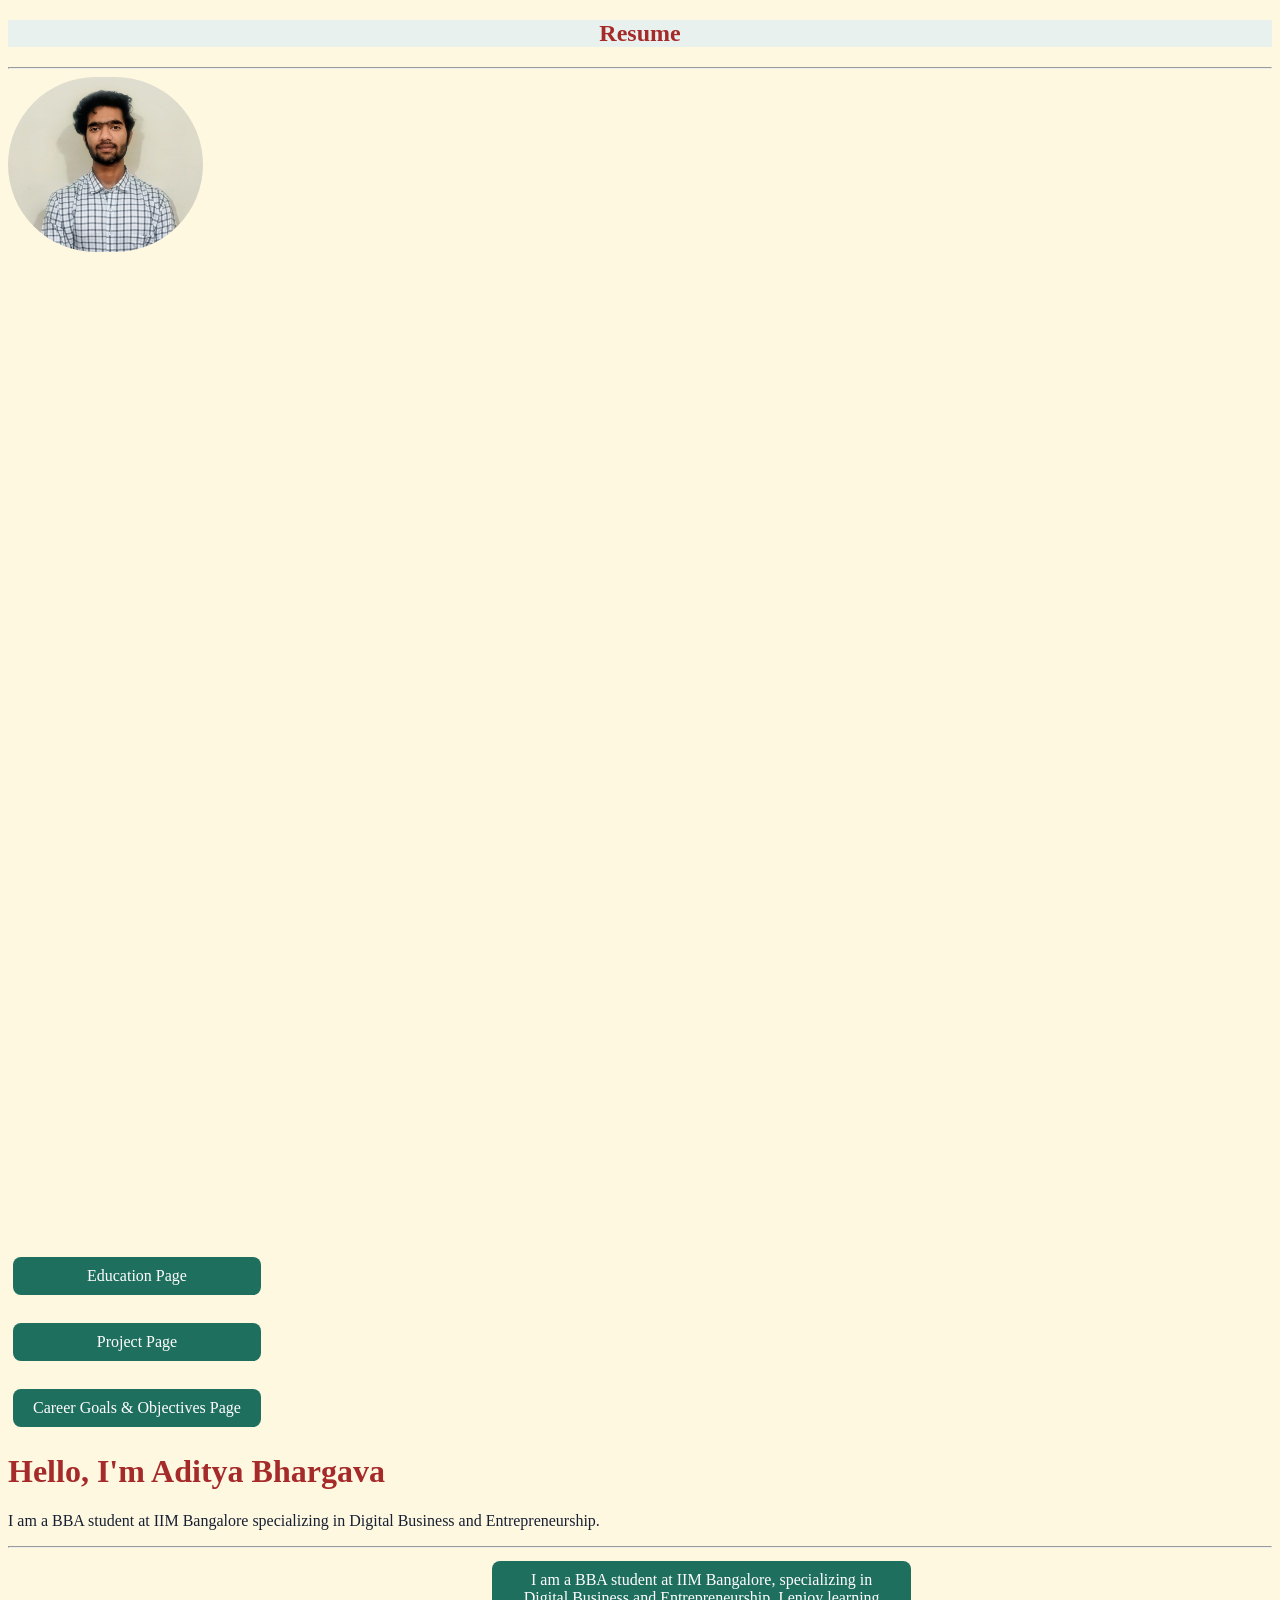
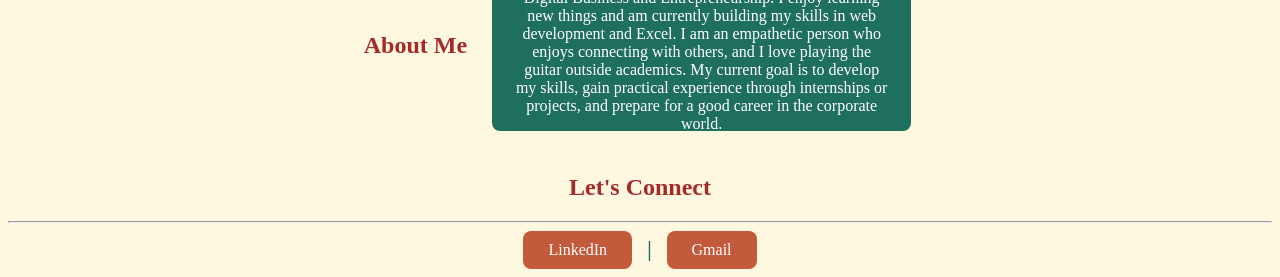
<file: index.html>
<!doctype html>
<html lang="en">
   <head>
      <meta charset="UTF-8" />
      <meta name="viewport" content="width=device-width, initial-scale=1.0" />
      <title>Resume-Home Page</title>
      <link rel="stylesheet" href="./indexstyle.css" />
   </head>
   <body>
      <header>
         <h2 id="resume">Resume</h2>
         <hr />
         <div class="nav">
            <img
               src="./Images/my photo.jpeg"
               alt="My photo"
               height="175px"
               class="img"
            />
            <nav>
               <a href="./Education Page.html">Education Page</a><br />
               <a href="./Project Page.html">Project Page</a><br />
               <a href="./Hobbies and Objectives.html"
                  >Career Goals & Objectives Page</a
               >
            </nav>
         </div>
         <h1>Hello, I'm Aditya Bhargava</h1>

         <p>
            I am a BBA student at IIM Bangalore specializing in Digital Business
            and Entrepreneurship.
         </p>
      </header>
      <hr />
      <section>
         <div class="about">
            <h2>About Me</h2>

            <p id="para">
               I am a BBA student at IIM Bangalore, specializing in Digital
               Business and Entrepreneurship. I enjoy learning new things and am
               currently building my skills in web development and Excel. I am
               an empathetic person who enjoys connecting with others, and I
               love playing the guitar outside academics. My current goal is to
               develop my skills, gain practical experience through internships
               or projects, and prepare for a good career in the corporate
               world.
            </p>
         </div>
      </section>
      <br />
      <footer>
         <h2>Let's Connect</h2>
         <hr />

         <div class="contact-me">
            <a
               href="https://www.linkedin.com/in/aditya-bhargava-60a248366?utm_source=share_via&utm_content=profile&utm_medium=member_android"
            >
               LinkedIn
            </a>

            <span>|</span>

            <a href="mailto:bhargava.agb@gmail.com"> Gmail </a>
         </div>
      </footer>
   </body>
</html>
</file>
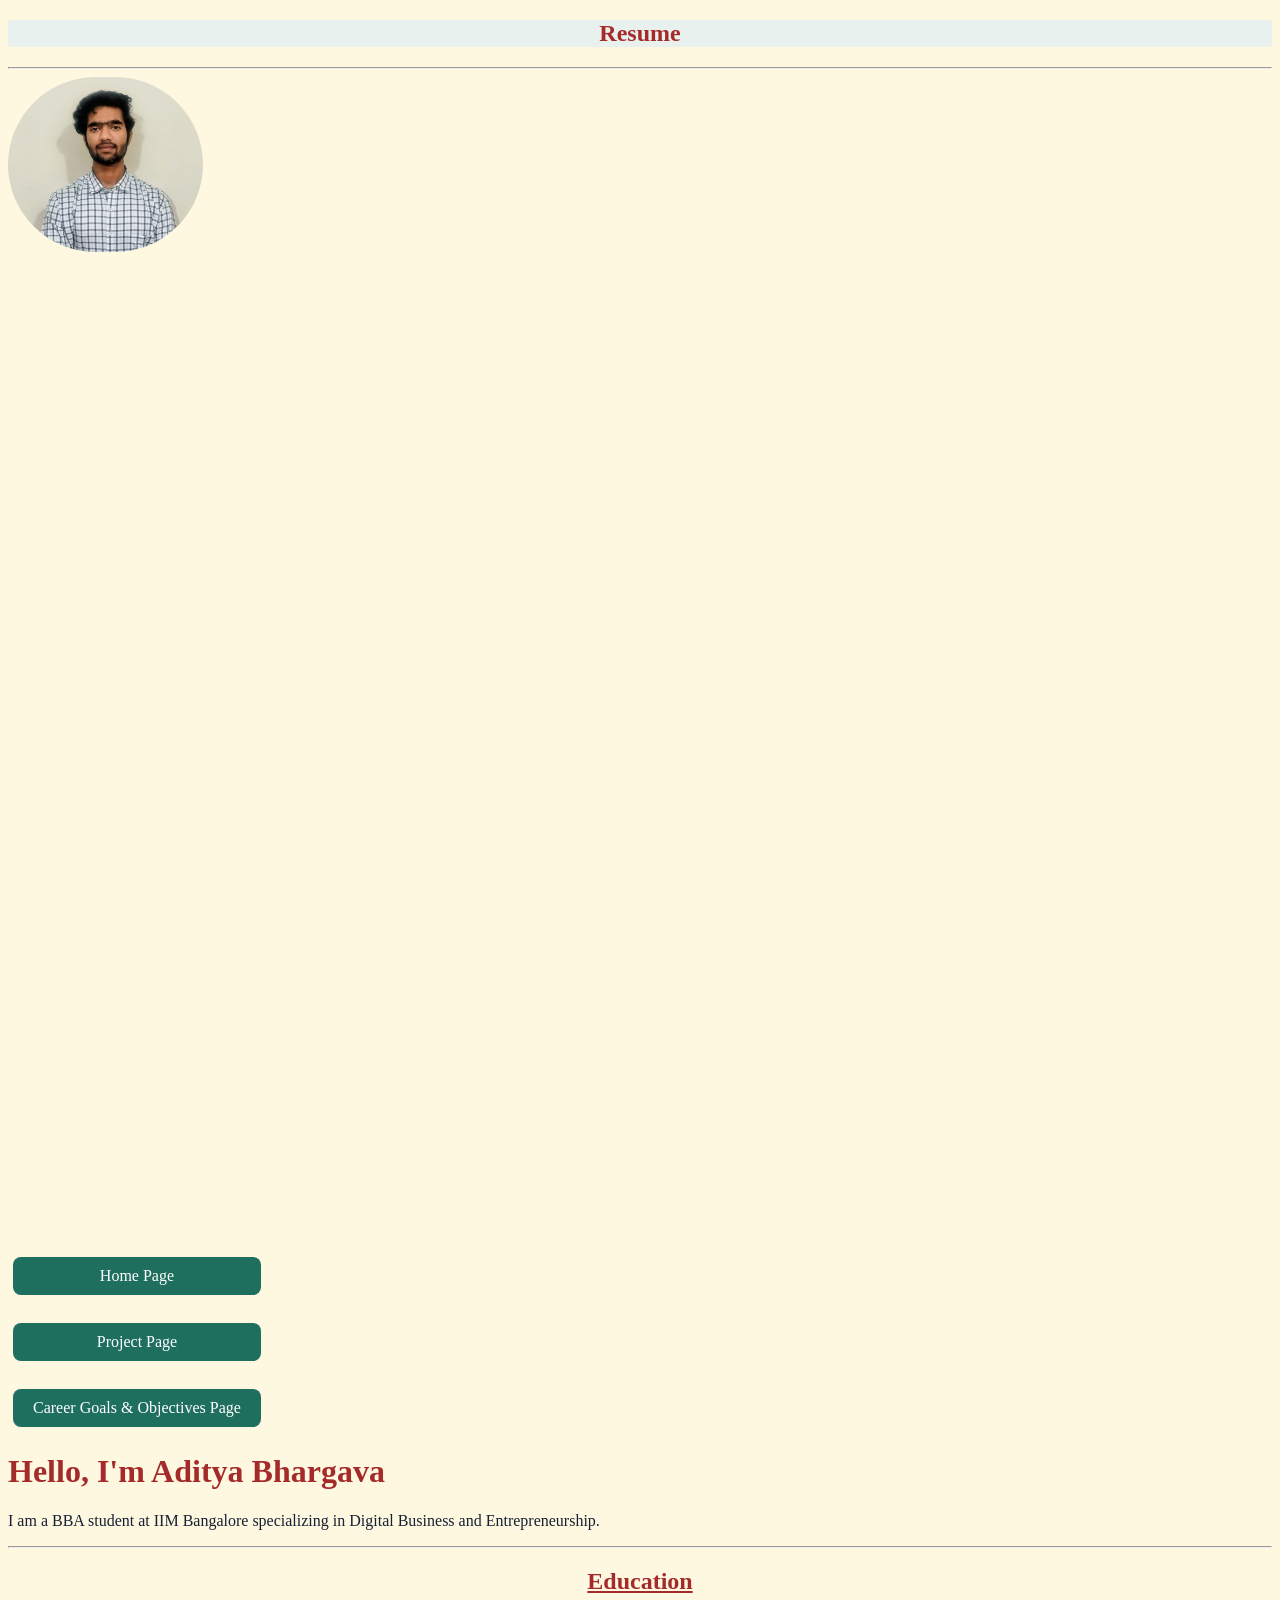
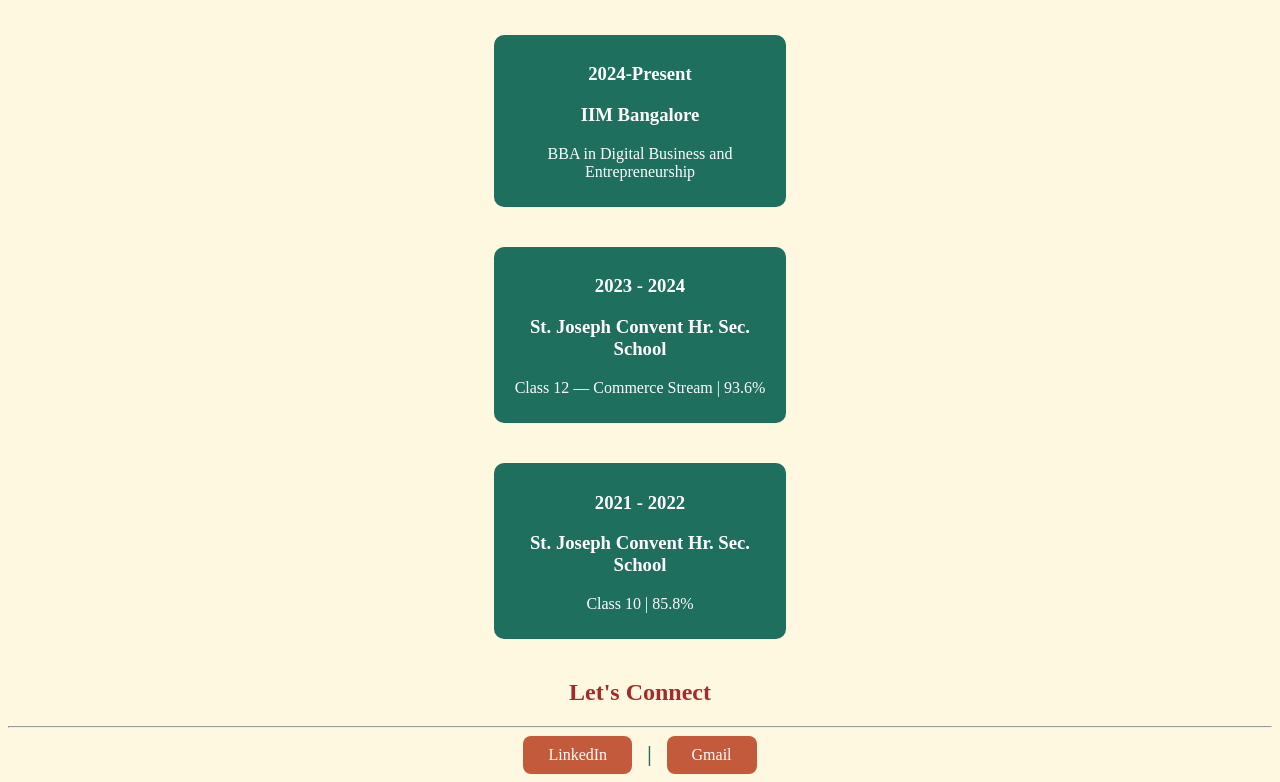
<file: Education Page.html>
<!doctype html>
<html lang="en">
   <head>
      <meta charset="UTF-8" />
      <meta name="viewport" content="width=device-width, initial-scale=1.0" />
      <title>Resume-Education Page</title>
      <link rel="stylesheet" href="./indexstyle.css" />
   </head>

   <body>
      <header>
         <h2 id="resume">Resume</h2>
         <hr />
         <div class="nav">
            <img
               src="./Images/my photo.jpeg"
               alt="My photo"
               height="175px"
               class="img"
            />
            <nav>
               <a href="./index.html">Home Page</a><br />
               <a href="./Project Page.html">Project Page</a><br />
               <a href="./Hobbies and Objectives.html"
                  >Career Goals & Objectives Page</a
               >
            </nav>
         </div>
         <h1>Hello, I'm Aditya Bhargava</h1>

         <p>
            I am a BBA student at IIM Bangalore specializing in Digital Business
            and Entrepreneurship.
         </p>
      </header>
      <hr />

      <h2 id="h2">Education</h2>

      <section>
         <div class="parent-div">
            <div class="education-card">
               <h3>2024-Present</h3>
               <h3>IIM Bangalore</h3>
               <p>BBA in Digital Business and Entrepreneurship</p>
            </div>

            <div class="education-card">
               <h3>2023 - 2024</h3>
               <h3>St. Joseph Convent Hr. Sec. School</h3>
               <p>Class 12 — Commerce Stream | 93.6%</p>
            </div>

            <div class="education-card">
               <h3>2021 - 2022</h3>
               <h3>St. Joseph Convent Hr. Sec. School</h3>
               <p>Class 10 | 85.8%</p>
            </div>
         </div>
      </section>
      <footer>
         <h2>Let's Connect</h2>
         <hr />

         <div class="contact-me">
            <a
               href="https://www.linkedin.com/in/aditya-bhargava-60a248366?utm_source=share_via&utm_content=profile&utm_medium=member_android"
            >
               LinkedIn
            </a>

            <span>|</span>

            <a href="mailto:bhargava.agb@gmail.com"> Gmail </a>
         </div>
      </footer>
   </body>
</html>
</file>
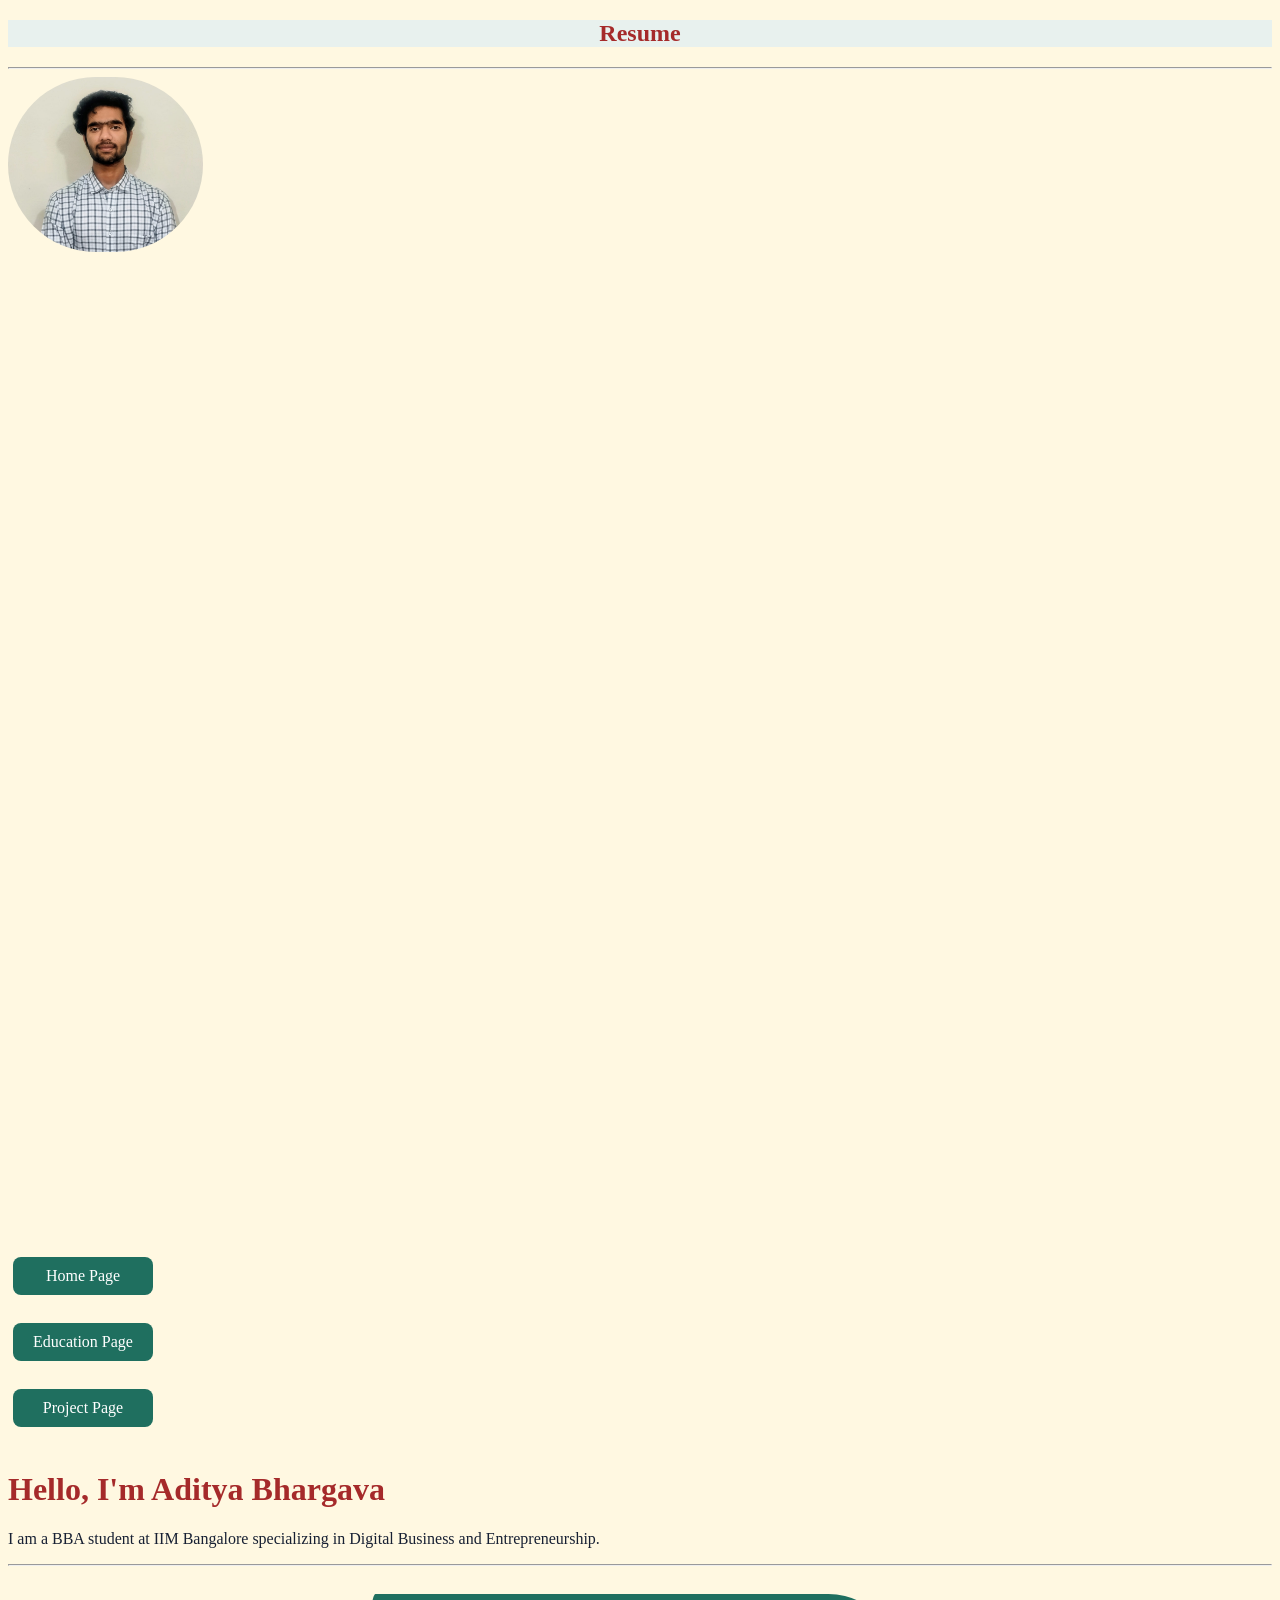
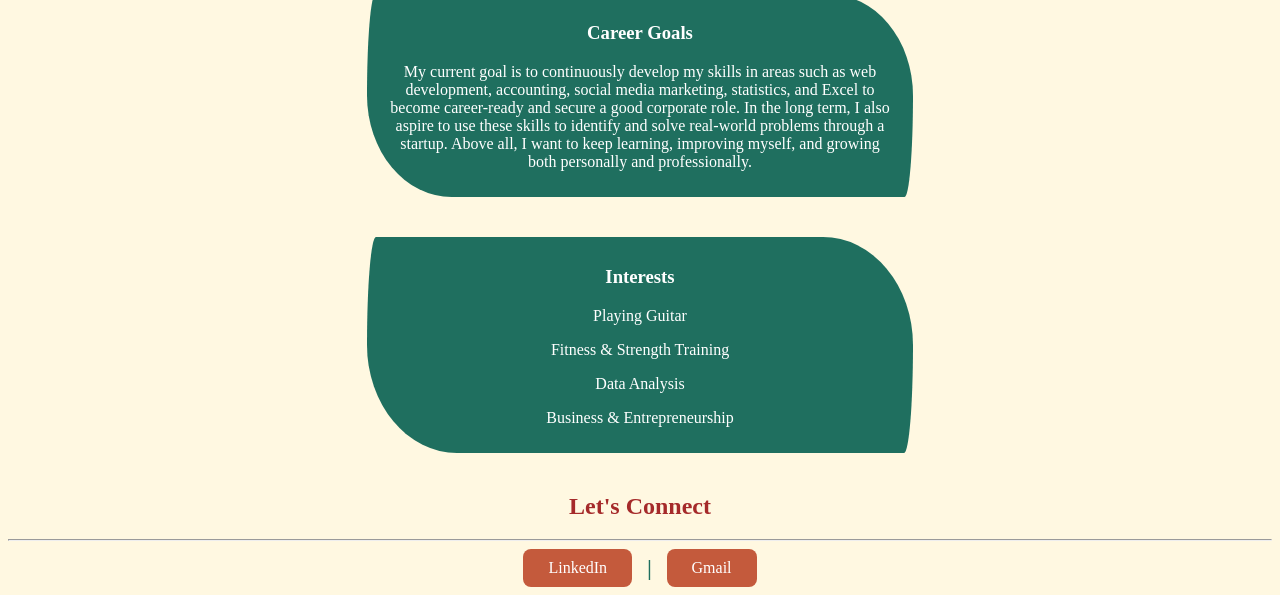
<file: Hobbies and Objectives.html>
<!doctype html>
<html lang="en">
   <head>
      <meta charset="UTF-8" />
      <meta name="viewport" content="width=device-width, initial-scale=1.0" />
      <title>Carrer Goals & Interests</title>
      <link rel="stylesheet" href="./indexstyle.css" />
   </head>
   <body>
      <header>
         <h2 id="resume">Resume</h2>
         <hr />
         <div class="nav">
            <img
               src="./Images/my photo.jpeg"
               alt="My photo"
               height="175px"
               class="img"
            />
            <nav>
               <a href="./index.html">Home Page</a><br />
               <a href="./Education Page.html">Education Page</a><br />
               <a href="./Project Page.html">Project Page</a><br />
               
            </nav>
         </div>
         <h1>Hello, I'm Aditya Bhargava</h1>

         <p>
            I am a BBA student at IIM Bangalore specializing in Digital Business
            and Entrepreneurship.
         </p>
      </header>
      <hr />
      <div class="carrer">
         <div class="goals-objectives">
            <h3>Career Goals</h3>

            <p>
               My current goal is to continuously develop my skills in areas
               such as web development, accounting, social media marketing,
               statistics, and Excel to become career-ready and secure a good
               corporate role. In the long term, I also aspire to use these
               skills to identify and solve real-world problems through a
               startup. Above all, I want to keep learning, improving myself,
               and growing both personally and professionally.
            </p>
         </div>
         <div class="goals-objectives">
            <h3>Interests</h3>

            <p>Playing Guitar</p>
            <p>Fitness & Strength Training</p>
            <p>Data Analysis</p>
            <p>Business & Entrepreneurship</p>

      
         </div>
      </div>
      <footer>
         <h2>Let's Connect</h2>
         <hr />

         <div class="contact-me">
            <a
               href="https://www.linkedin.com/in/aditya-bhargava-60a248366?utm_source=share_via&utm_content=profile&utm_medium=member_android"
            >
               LinkedIn
            </a>

            <span>|</span>

            <a href="mailto:bhargava.agb@gmail.com"> Gmail </a>
         </div>
      </footer>
   </body>
</html>
</file>
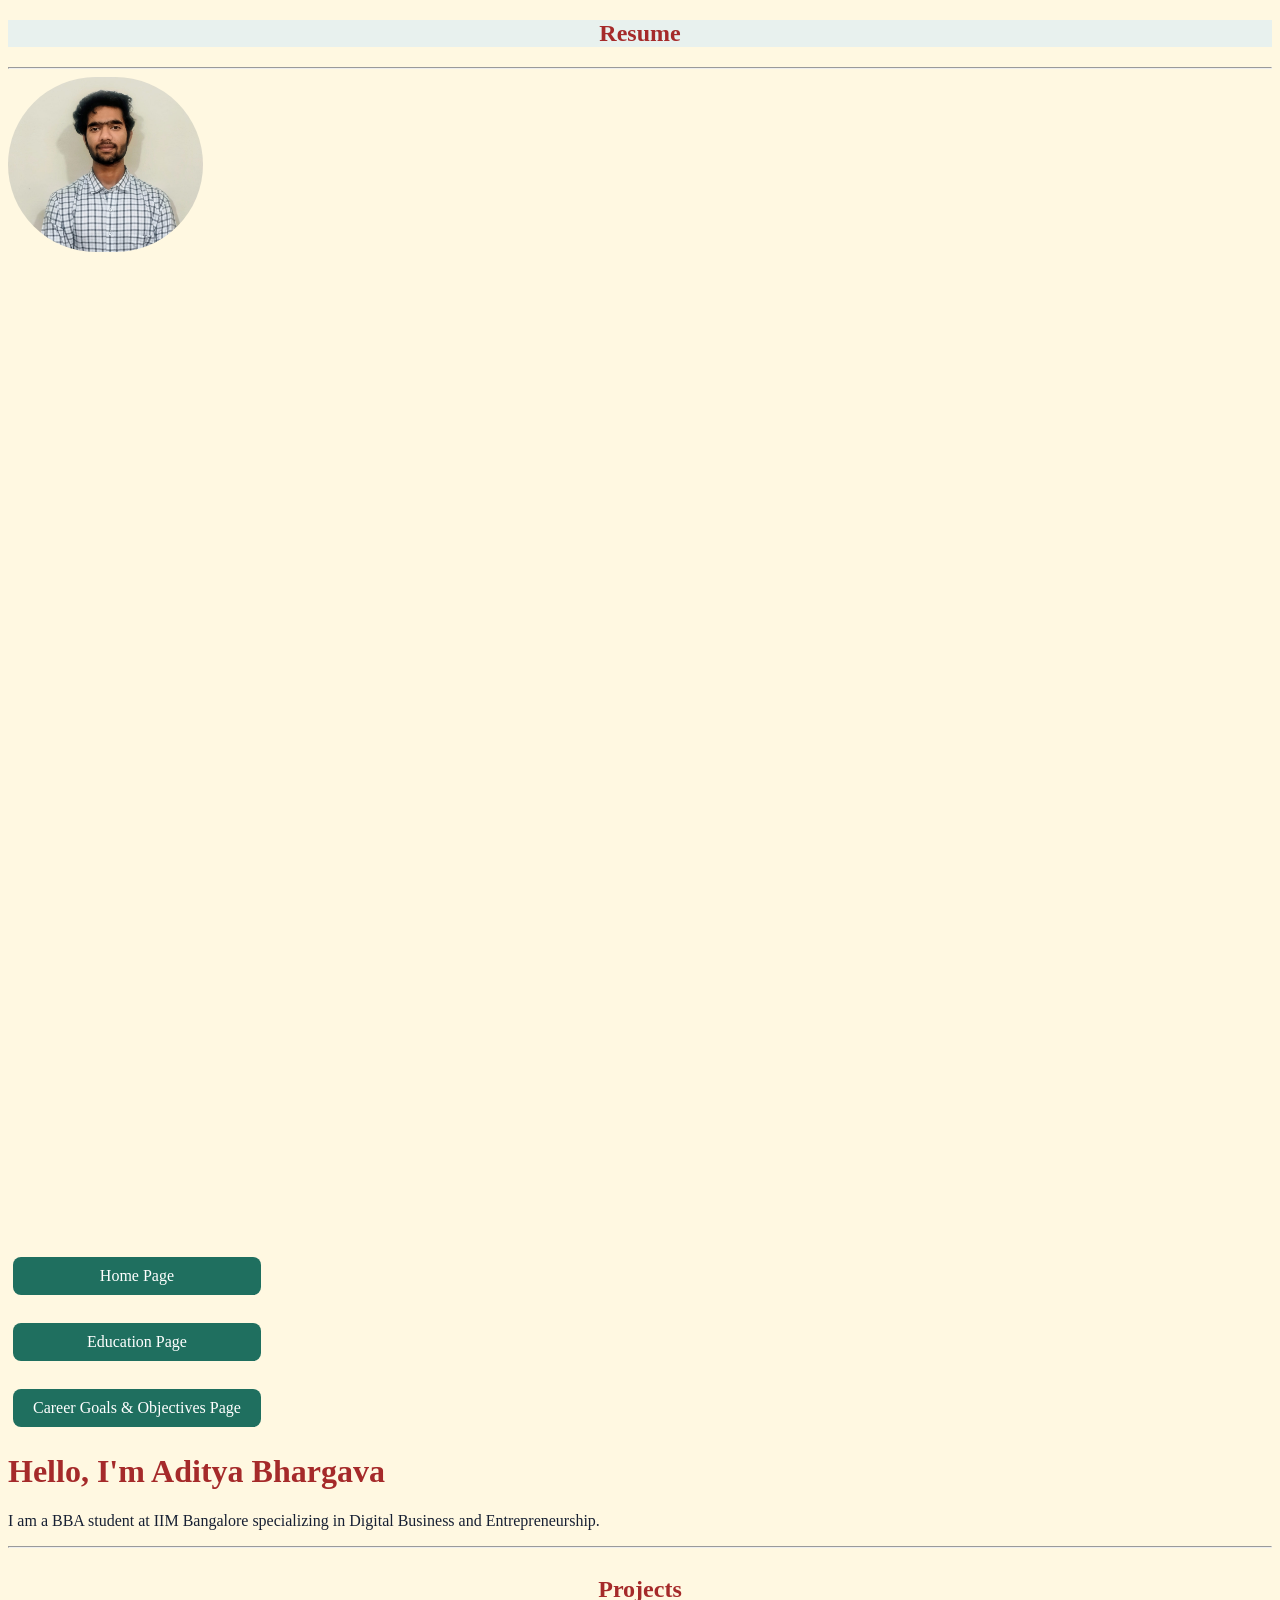
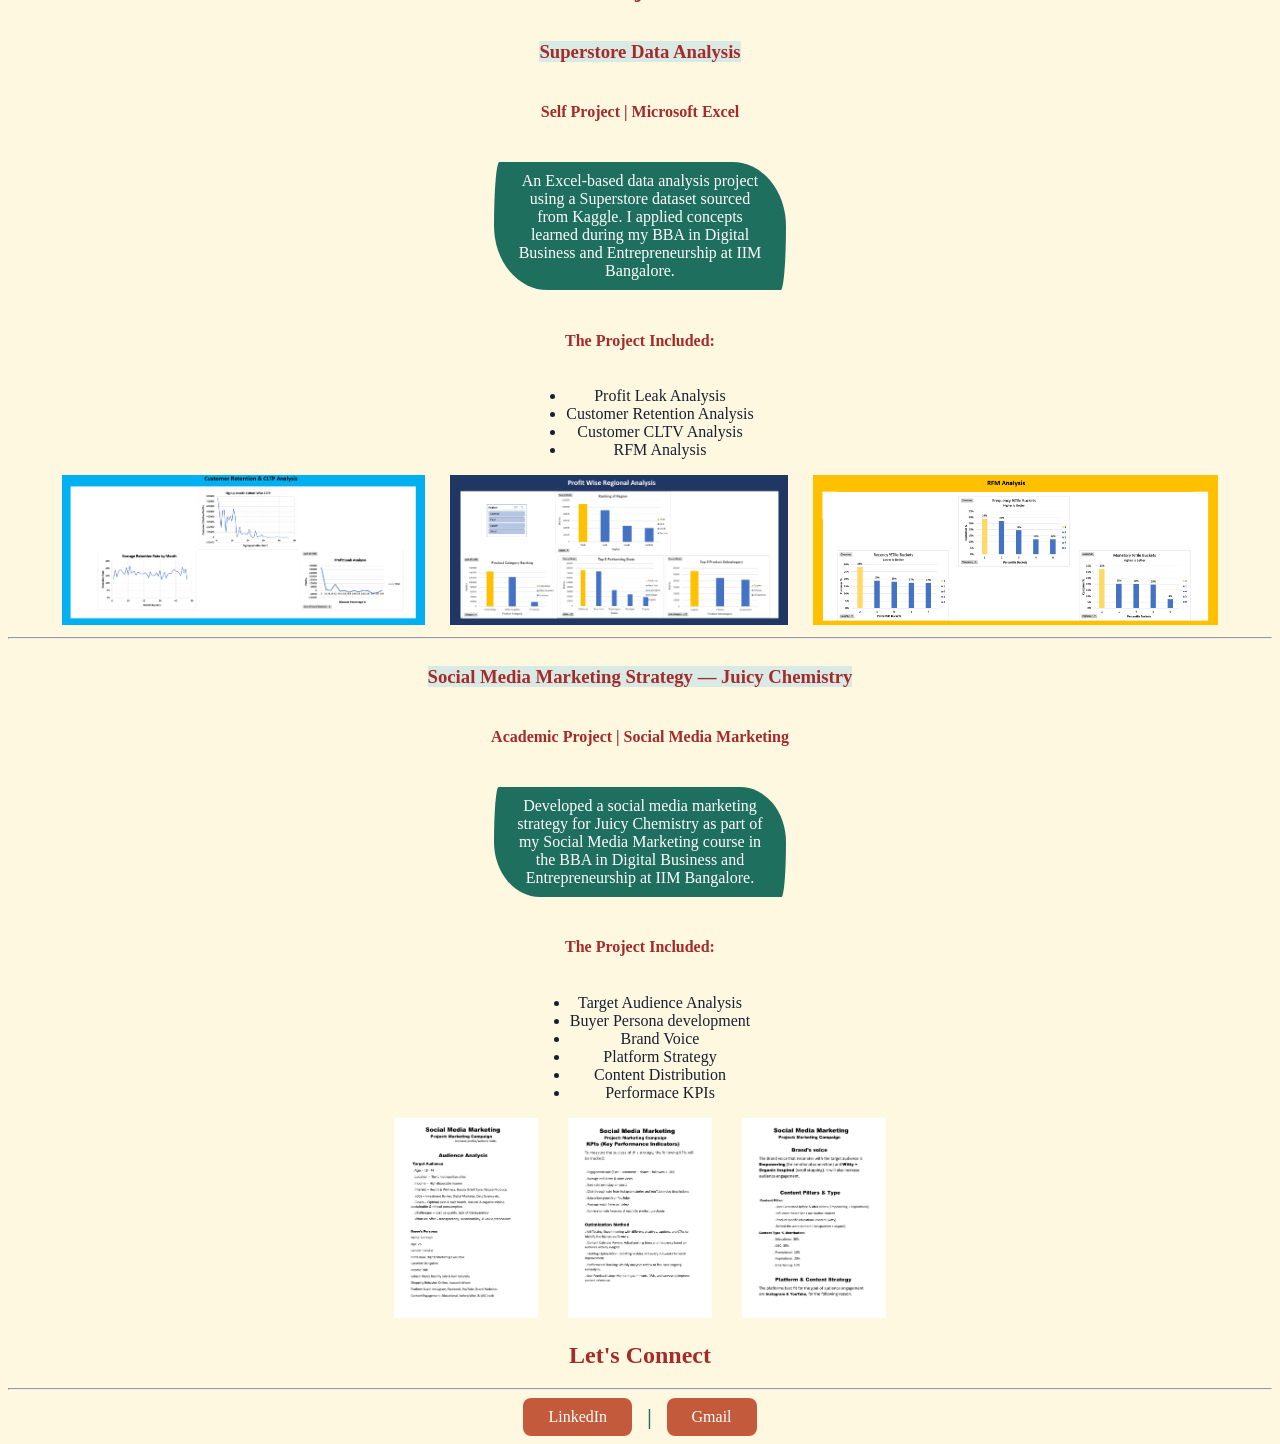
<file: Project Page.html>
<!doctype html>
<html lang="en">
   <head>
      <meta charset="UTF-8" />
      <meta name="viewport" content="width=device-width, initial-scale=1.0" />
      <title>Projects</title>
      <link rel="stylesheet" href="./indexstyle.css" />
   </head>
   <body>
      <header>
         <h2 id="resume">Resume</h2>
         <hr />
         <div class="nav">
            <img
               src="./Images/my photo.jpeg"
               alt="My photo"
               height="175px"
               class="img"
            />
            <nav>
               <a href="./index.html">Home Page</a><br />
               <a href="./Education Page.html">Education Page</a><br />
               <a href="./Hobbies and Objectives.html"
                  >Career Goals & Objectives Page</a
               >
            </nav>
         </div>
         <h1>Hello, I'm Aditya Bhargava</h1>

         <p>
            I am a BBA student at IIM Bangalore specializing in Digital Business
            and Entrepreneurship.
         </p>
      </header>
      <hr />

      <section>
         <div class="excel-project">
            <h2 class="project-h-elements">Projects</h2>
            <h3 class="project-h-elements">
               <span id="span">Superstore Data Analysis</span>
            </h3>
            <h4 class="project-h-elements">Self Project | Microsoft Excel</h4>

            <p>
               An Excel-based data analysis project using a Superstore dataset
               sourced from Kaggle. I applied concepts learned during my BBA in
               Digital Business and Entrepreneurship at IIM Bangalore.
            </p>
            <h4 class="project-h-elements">The Project Included:</h4>
            <ul>
               <li>Profit Leak Analysis</li>
               <li>Customer Retention Analysis</li>
               <li>Customer CLTV Analysis</li>
               <li>RFM Analysis</li>
            </ul>

            <div class="excel-screenshot">
               <a href="./Images/CLTV.jpg">
                  <img
                     src="./Images/CLTV.jpg"
                     alt="CLTV analysis Image"
                     height="150px"
                  />
               </a>
               <a href="./Images/Regional.jpg">
                  <img
                     src="./Images/Regional.jpg"
                     alt="profit analysis image"
                     height="150px"
                  />
               </a>
               <a href="./Images/RFM.jpg">
                  <img
                     src="./Images/RFM.jpg"
                     alt="RFM analysis image"
                     height="150px"
                  />
               </a>
            </div>
         </div>
      </section>
      <hr />

      <section>
         <div class="smm-project">
            <h3 class="project-h-elements">
               <span id="span"
                  >Social Media Marketing Strategy — Juicy Chemistry</span
               >
            </h3>
            <h4 class="project-h-elements">
               Academic Project | Social Media Marketing
            </h4>

            <p>
               Developed a social media marketing strategy for Juicy Chemistry
               as part of my Social Media Marketing course in the BBA in Digital
               Business and Entrepreneurship at IIM Bangalore.
            </p>
            <h4 class="project-h-elements">The Project Included:</h4>
            <ul>
               <li>Target Audience Analysis</li>
               <li>Buyer Persona development</li>
               <li>Brand Voice</li>
               <li>Platform Strategy</li>
               <li>Content Distribution</li>
               <li>Performace KPIs</li>
            </ul>
            <div class="smm-screenshot">
               <a href="./Images/persona.png">
                  <img
                     src="./Images/persona.png"
                     alt="Project-image-persona"
                     height="200px"
                  />
               </a>
               <a href="./Images/KPIs.png">
                  <img
                     src="./Images/KPIs.png"
                     alt="project-image-KPIs"
                     height="200px"
                  />
               </a>
               <a href="./Images/content-pillar.png">
                  <img
                     src="./Images/content-pillar.png"
                     alt="project-image-content-pillar"
                     height="200px"
                  />
               </a>
            </div>
         </div>
      </section>
      <footer>
         <h2>Let's Connect</h2>
         <hr />

         <div class="contact-me">
            <a
               href="https://www.linkedin.com/in/aditya-bhargava-60a248366?utm_source=share_via&utm_content=profile&utm_medium=member_android"
            >
               LinkedIn
            </a>

            <span>|</span>

            <a href="mailto:bhargava.agb@gmail.com"> Gmail </a>
         </div>
      </footer>
   </body>
</html>
</file>
<file: indexstyle.css>
body{
    background-color: #FFF8E1;
}

#resume{
    background-color: #E8F1EE;
    text-align: center;
}

p{
    color: #172033;
}

h1{
    color: brown;
}

h2{
    color: brown;
}

.img{
    border-radius: 100px;
}

.nav{
    display: flex;
    text-align: right;
    gap: 1000px;
    flex-wrap: wrap;
}
nav a{
    display: block;
    text-align: center;
    background-color: #1F6F5F;
    color: white;
    text-decoration: none;
    padding: 10px 20px;
    margin: 5px;
    border-radius: 8px;
}

a:hover{
    background-color: #155446;
    text-decoration: underline;
    color: #FFF8E1;
    transform: scale(1.03);
}

.about{
    display: flex;
    text-align: center;
    gap: 20px;
    justify-content: center;
    align-items: center;
}

#para {
    display: block;
    text-align: center;
    background-color: #1F6F5F;
    color: white;
    text-decoration: none;
    padding: 10px 20px;
    margin: 5px;
    border-radius: 8px;
    width: 30%;
    height: 150px;
}


footer h2{
    text-align: center;
    margin-top: 20px;
}

.contact-me {
    display: flex;
    justify-content: center;
    align-items: center;
    gap: 15px;
}

.contact-me a {
    background-color: #C45A3C;
    color: white;
    text-decoration: none;
    padding: 10px 25px;
    border-radius: 8px;
}

.contact-me span {
    color: #1F6F5F;
    font-size: 20px;
    font-weight: bold;
}

.contact-me a:hover {
    background-color: #A9442A;
}

.education-card {
    background-color: #1F6F5F;
    color: white;
    border-radius: 10px;
    padding: 10px 20px;
    margin: 20px;
    text-align: center;
    width: 20%;
}

.parent-div{
    display: flex;
    flex-direction: column;
    justify-content: center;
    align-items: center;
}

.education-card p{
    color: white;
}

#h2{
    text-align: center;
    text-decoration: underline;
}

li{
    color: #172033;
}

.project-h-elements{
    color: brown;
}
#span{
    background-color: #D8EAE3;
}

.excel-project{
    display: flex;
    flex-direction: column;
    align-items: center;
    text-align: center;
}
.excel-project p{
    background-color: #1F6F5F;
    color: white;
    border-radius: 10px 100px / 120px;
    padding: 10px 20px;
    margin: 20px;
    text-align: center;
    width: 20%;
}
.excel-screenshot{
    display: flex;
    flex-direction: row;
    align-items: center;
    gap: 25px;
}

.smm-project{
    display: flex;
    flex-direction: column;
    align-items: center;
    text-align: center;
}
.smm-project p{
    background-color: #1F6F5F;
    color: white;
    border-radius: 10px 100px / 120px;
    padding: 10px 20px;
    margin: 20px;
    text-align: center;
    width: 20%;
}

.smm-screenshot{
    display: flex;
    flex-direction: row;
    align-items: center;
    gap: 30px;
}

.excel-project img:hover{
     transform: scale(1.03);

}

.smm-project img:hover{
    transform: scale(1.03);
}

.carrer{
    display: flex;
    flex-direction: column;
    align-items: center;
    text-align: center;
}

.goals-objectives{
    background-color: #1F6F5F;
    color: white;
    border-radius: 10px 100px / 120px;
    padding: 10px 20px;
    margin: 20px;
    text-align: center;
    width: 40%;
}

.goals-objectives p{
    color: white;
}
</file>
